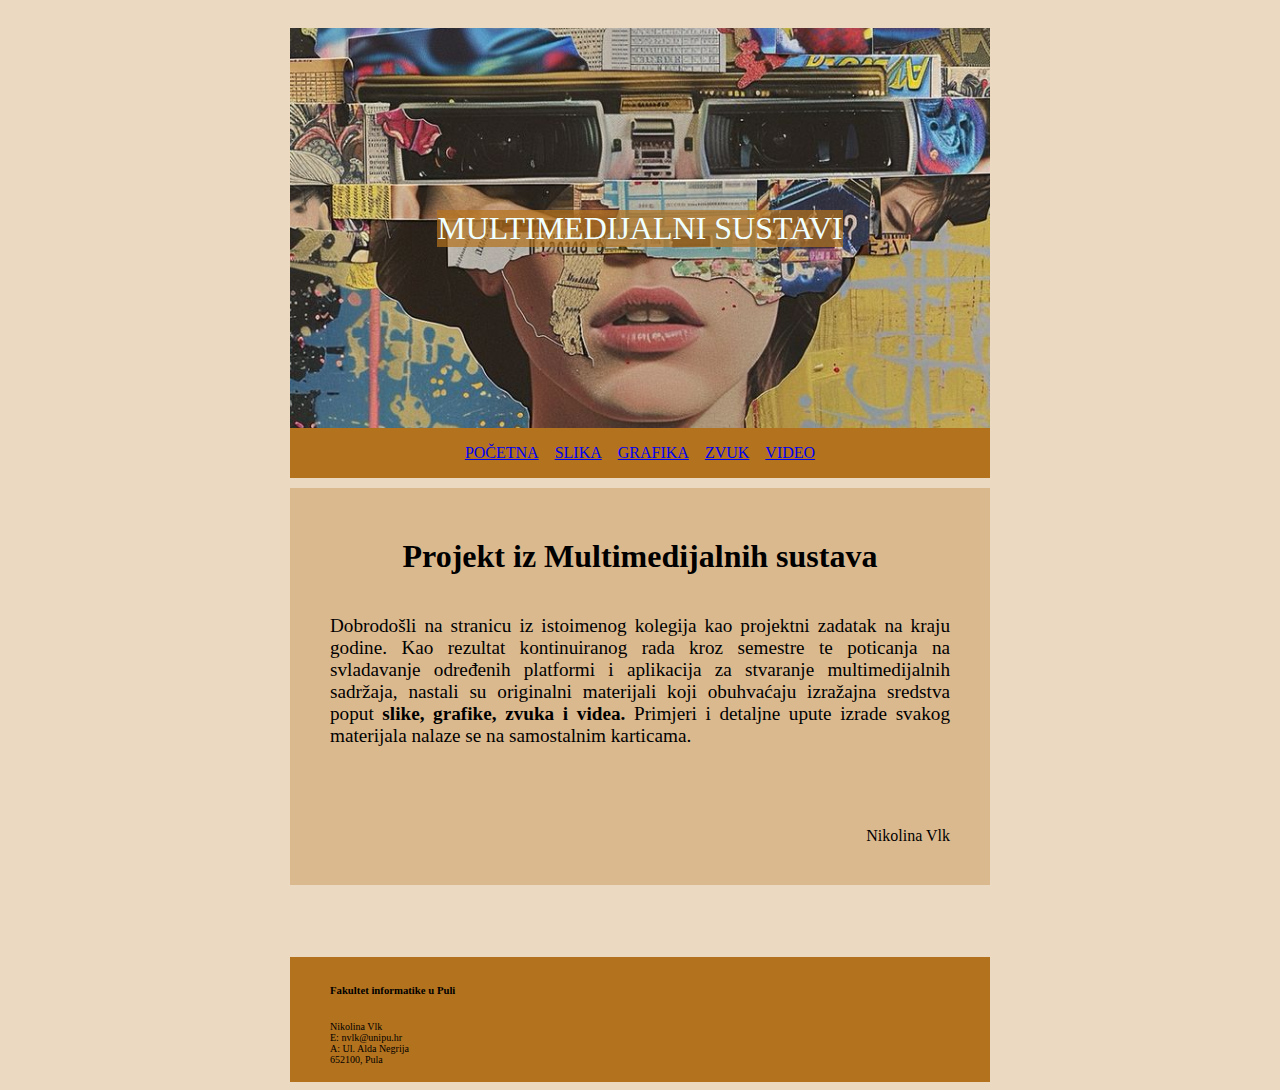
<file: index.html>
<!DOCTYPE html>
<html>
    <head>
        <link rel="stylesheet" href="./style.css">
    </head>
    <script>
    </script>



    <body>
        <div class="container">
    
          <div class="glava">
            <img class="banner" src="naslovna.jpeg" alt="slija">
            <div class="naslov">MULTIMEDIJALNI SUSTAVI</div>
          </div>
          <nav class="navbar">
            <a href="./">POČETNA</a>
            <a href="./slikaa.html">SLIKA</a>
            <a href="./grafika.html">GRAFIKA</a>
            <a href="./zvuk.html">ZVUK</a>
            <a href="./video.html">VIDEO</a>
          </nav>


          <div > 
            <h1 class="ime">Projekt iz Multimedijalnih sustava </h1>
            <p class="tijelo"> Dobrodošli na stranicu iz istoimenog kolegija kao projektni zadatak na kraju godine. Kao rezultat kontinuiranog rada 
              kroz semestre te poticanja na svladavanje određenih platformi i aplikacija za stvaranje multimedijalnih sadržaja, nastali su 
              originalni materijali koji obuhvaćaju izražajna sredstva poput <b>slike, grafike, zvuka i videa.</b> Primjeri i detaljne upute izrade svakog materijala nalaze se na
              samostalnim karticama.
            </p>
            <p class="moje"> Nikolina Vlk</p>
          </div>
<br>
<br>
<br>
<br>

          <div class="info">
            
              <h6>Fakultet informatike u Puli</h6>
              <p class="kontakt">
              
              Nikolina Vlk <br>
            E: nvlk@unipu.hr <br>
            A: Ul. Alda Negrija <br> 652100, Pula <br>
          </p>

          </div>

        </div>
        
        




        
    </body>









</html>


<!--cover je da ispuni kontejner ali da ne gubi na rezoluciji tj da ju ne rasiri-->
<!--po horizointali poravnjanje jusity--> 
 <!--po vertikali align center-->
 <!--tailwind-->
 <!--GITHUB I NETIFY KAKO SE SPAJA I OBJAVLJUJE-->
</file>
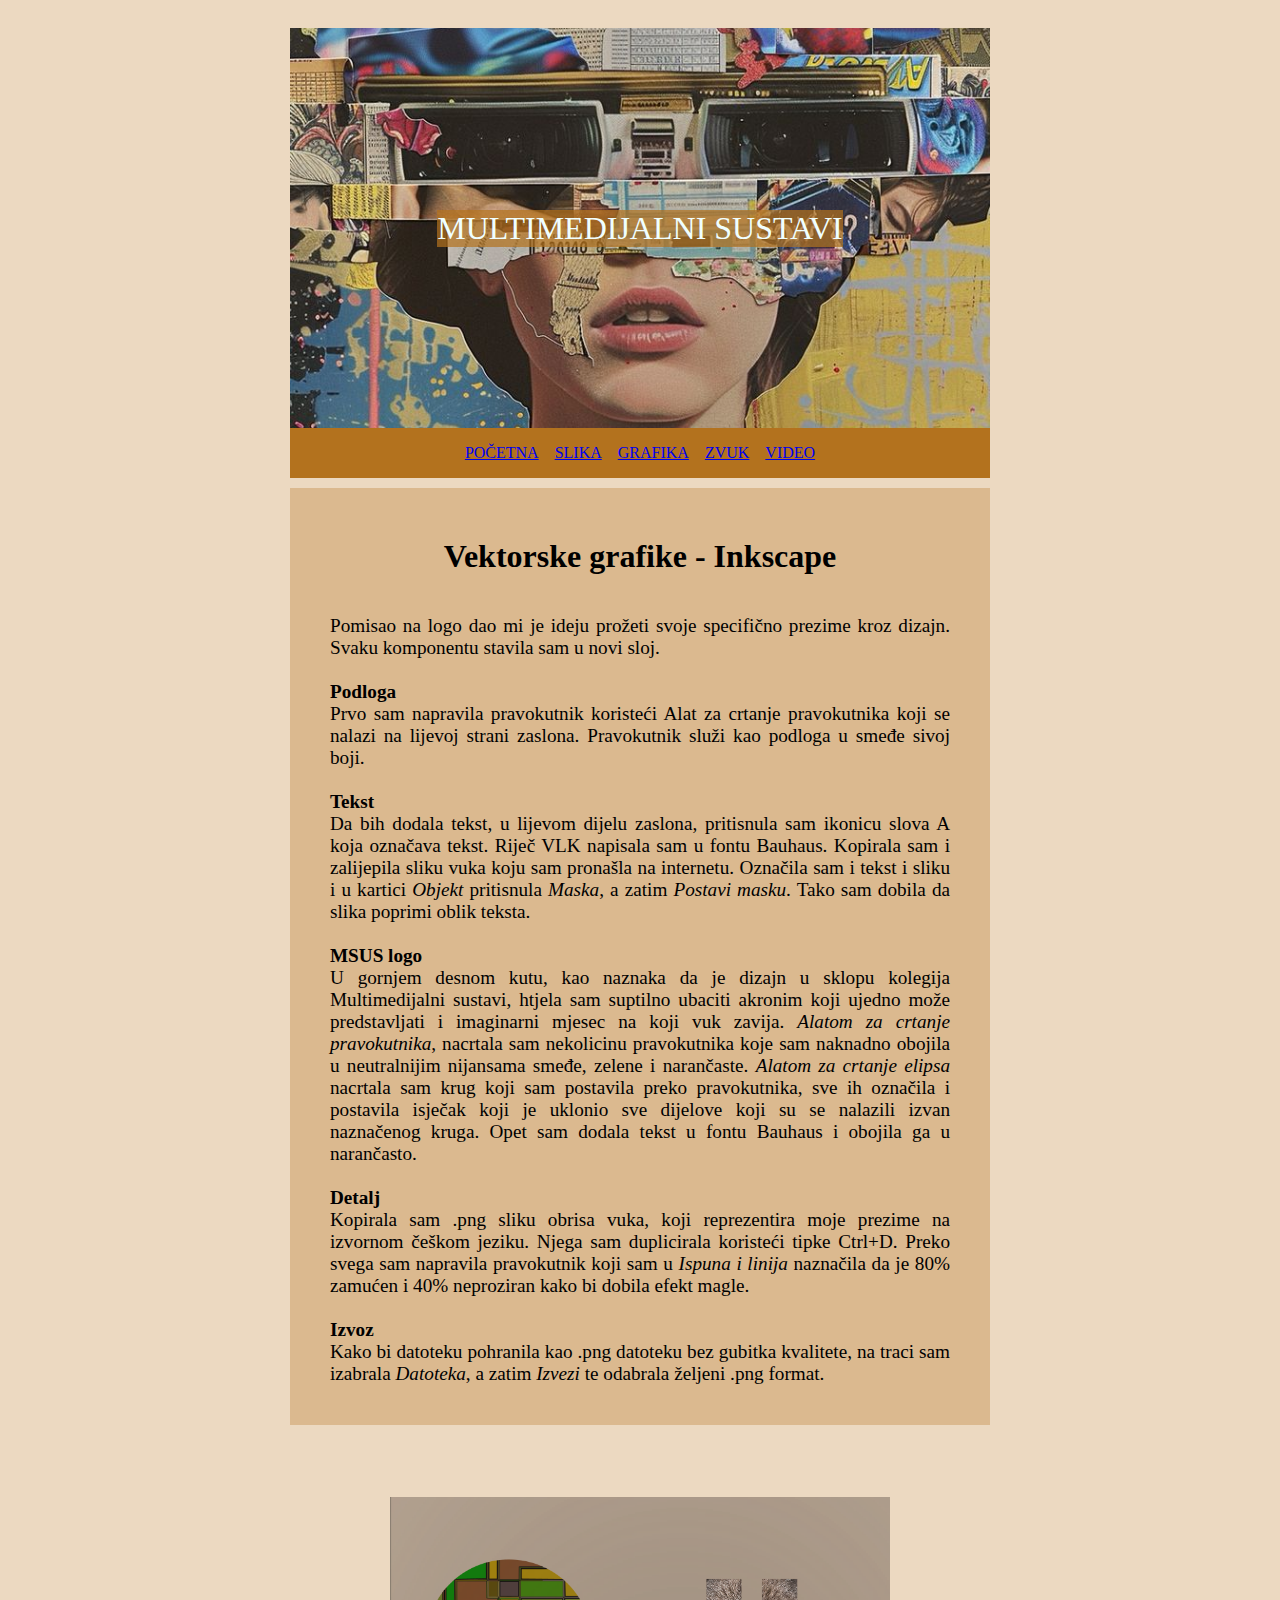
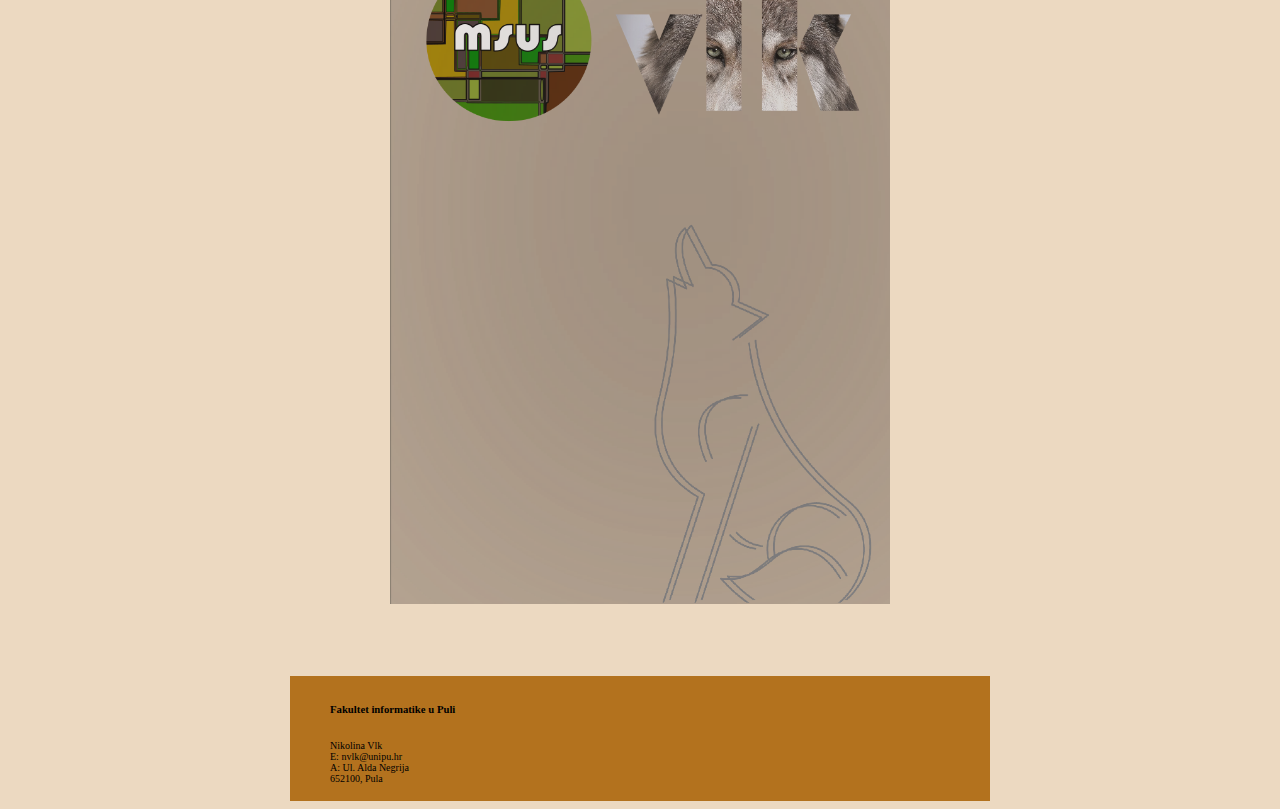
<file: grafika.html>
<!DOCTYPE html>
<html>
    <head>
        <link rel="stylesheet" href="./style.css">
    </head>
    <script>
    </script>



    <body>
        <div class="container">
    
          <div class="glava">
            <img class="banner" src="naslovna.jpeg" alt="slija">
            <div class="naslov">MULTIMEDIJALNI SUSTAVI</div>
          </div>
          <nav class="navbar">
            <a href="./index.html">POČETNA</a>
            <a href="./slikaa.html">SLIKA</a>
            <a href="./grafika.html">GRAFIKA</a>
            <a href="./zvuk.html">ZVUK</a>
            <a href="./video.html">VIDEO</a>
          </nav>


          <div > 
            <h1 class="ime"> Vektorske grafike - Inkscape </h1>
            <p class="tijelo"> Pomisao na logo dao mi je ideju prožeti svoje specifično prezime kroz dizajn.
             Svaku komponentu stavila sam u novi sloj. <br>

             <br><b>Podloga</b> <br>
             Prvo sam napravila pravokutnik koristeći Alat za crtanje pravokutnika koji se nalazi na lijevoj strani zaslona. Pravokutnik služi kao podloga u smeđe sivoj boji.
             <br>
             <br><b>Tekst</b> <br>
             Da bih dodala tekst, u lijevom dijelu zaslona, pritisnula sam ikonicu slova A koja označava tekst. Riječ VLK napisala sam u fontu Bauhaus. Kopirala sam i zalijepila sliku vuka koju sam pronašla na internetu. Označila sam i tekst i sliku i u kartici <i>Objekt</i> pritisnula <i>Maska</i>, a zatim <i>Postavi masku</i>. Tako sam dobila da slika poprimi oblik teksta. <br>

             <br><b>MSUS logo</b> <br>
             U gornjem desnom kutu, kao naznaka da je dizajn u sklopu kolegija Multimedijalni sustavi, htjela sam suptilno ubaciti akronim koji ujedno može predstavljati i imaginarni mjesec na koji vuk zavija. <i>Alatom za crtanje pravokutnika</i>, nacrtala sam nekolicinu pravokutnika koje sam naknadno obojila u neutralnijim nijansama smeđe, zelene i narančaste. <i>Alatom za crtanje elipsa</i> nacrtala sam krug koji sam postavila preko pravokutnika, sve ih označila i postavila isječak koji je uklonio sve dijelove koji su se nalazili izvan naznačenog kruga. Opet sam dodala tekst u fontu Bauhaus i obojila ga u narančasto. <br>

             <br><b>Detalj</b> <br>
                Kopirala sam .png sliku obrisa vuka, koji reprezentira moje prezime na izvornom češkom jeziku. Njega sam duplicirala koristeći tipke Ctrl+D.
                 Preko svega sam napravila pravokutnik koji sam u <i>Ispuna i linija</i> naznačila da je 80% zamućen i 40% neproziran kako bi dobila efekt magle. <br>

             <br><b>Izvoz</b> <br>
             Kako bi datoteku pohranila kao .png datoteku bez gubitka kvalitete, na traci sam izabrala <i>Datoteka</i>, a zatim <i>Izvezi </i> te odabrala željeni .png format.
                          <br>

            </p>

<br><br><br><br>

<img src="ink.png" alt="Dizajn logotipa" class="slica">

          </div>


          <br><br><br><br>

          <div class="info">
            
            <h6>Fakultet informatike u Puli</h6>
            <p class="kontakt">
            
            Nikolina Vlk <br>
          E: nvlk@unipu.hr <br>
          A: Ul. Alda Negrija <br> 652100, Pula <br>
        </p>

        </div>
        </div>
        
        


       

        
    </body>









</html>


<!--cover je da ispuni kontejner ali da ne gubi na rezoluciji tj da ju ne rasiri-->
<!--po horizointali poravnjanje jusity--> 
 <!--po vertikali align center-->
 <!--tailwind-->
 <!--GITHUB I NETIFY KAKO SE SPAJA I OBJAVLJUJE-->
</file>
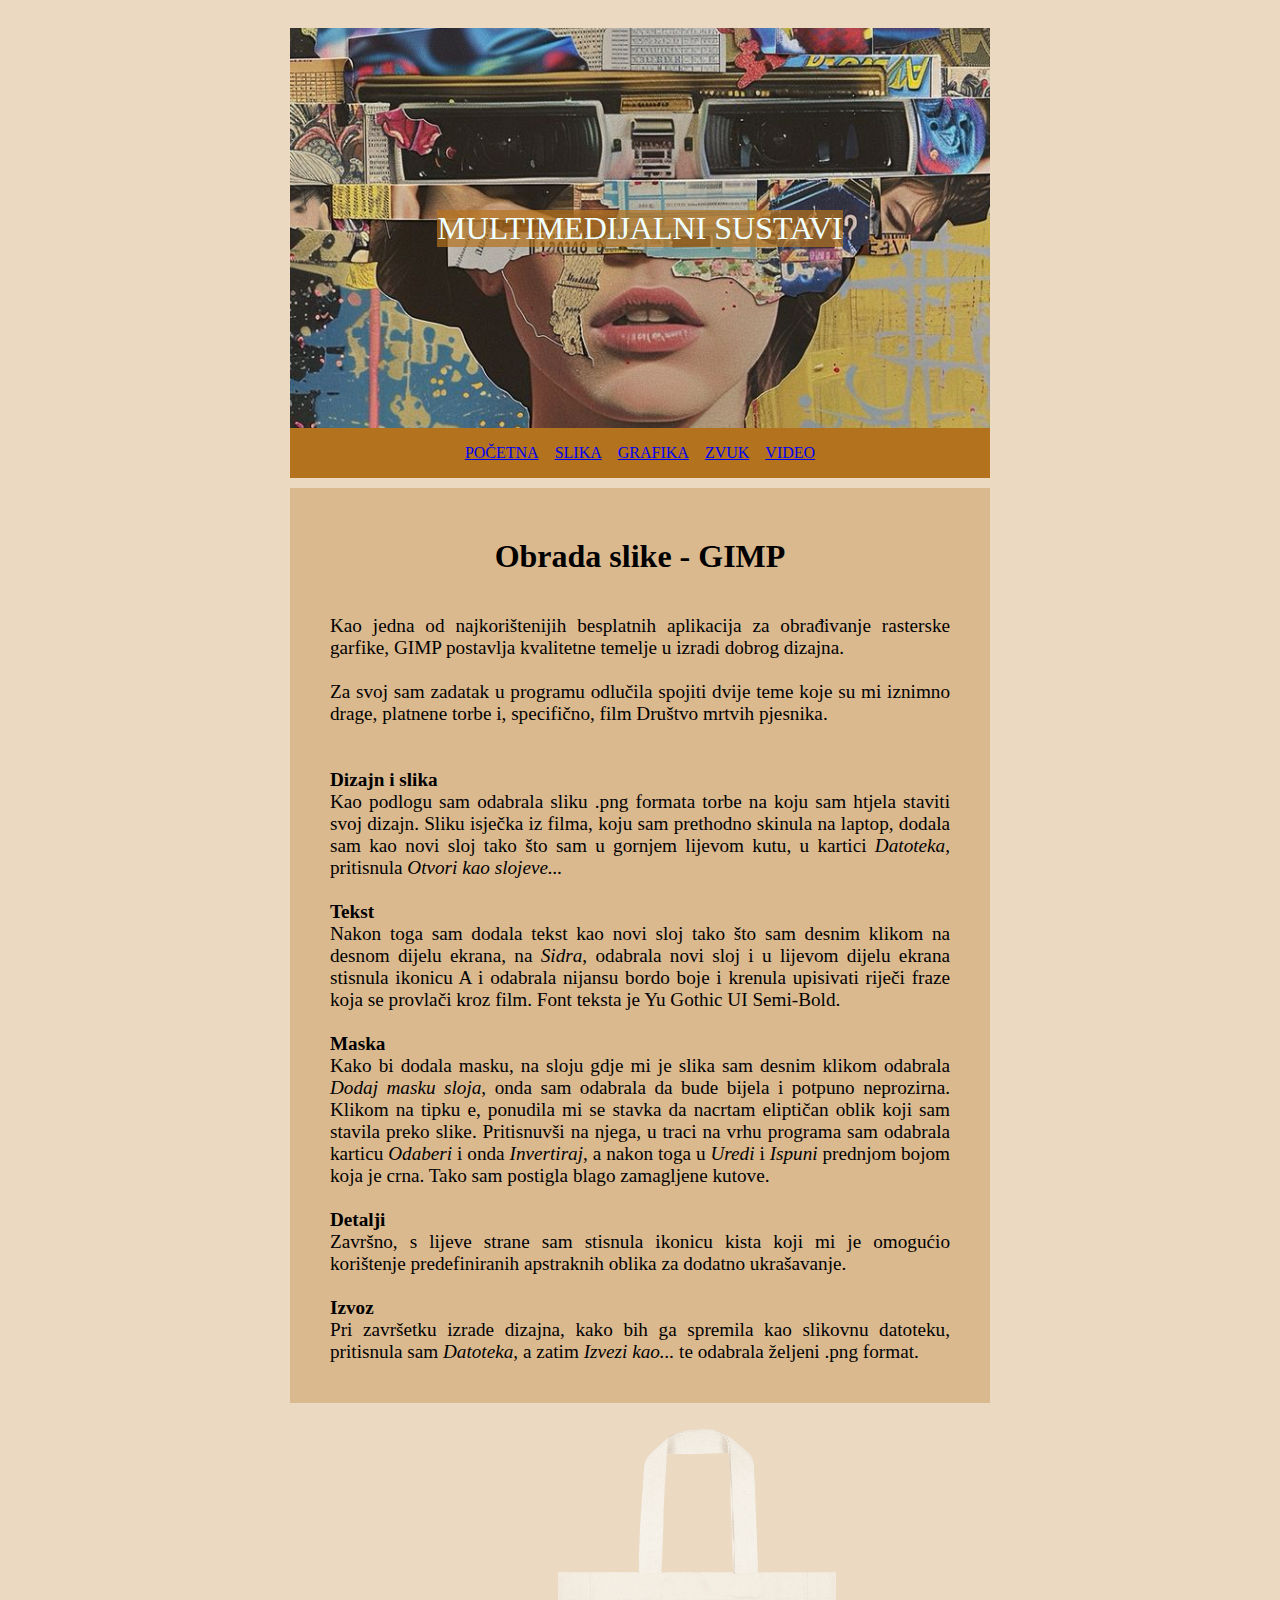
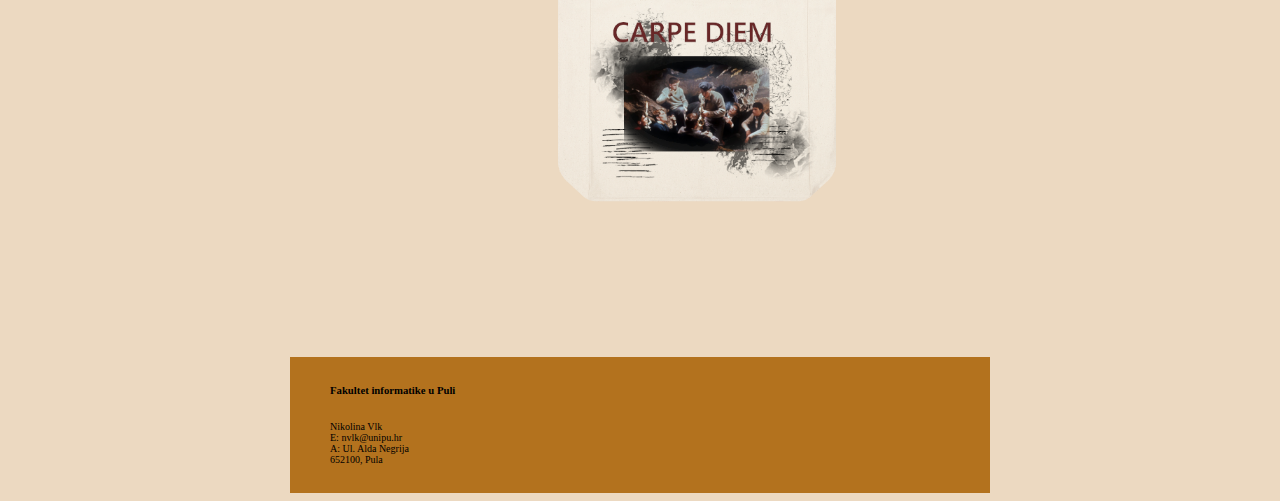
<file: slikaa.html>
<!DOCTYPE html>
<html>
    <head>
        <link rel="stylesheet" href="./style.css">
    </head>
    <script>
    </script>



    <body>
        <div class="container">
    
          <div class="glava">
            <img class="banner" src="naslovna.jpeg" alt="slija">
            <div class="naslov">MULTIMEDIJALNI SUSTAVI</div>
          </div>
          <nav class="navbar">
            <a href="./index.html">POČETNA</a>
            <a href="./slikaa.html">SLIKA</a>
            <a href="./grafika.html">GRAFIKA</a>
            <a href="./zvuk.html">ZVUK</a>
            <a href="./video.html">VIDEO</a>
          </nav>


          <div > 
            <h1 class="ime">Obrada slike - GIMP </h1>
            <p class="tijelo"> Kao jedna od najkorištenijih besplatnih aplikacija za obrađivanje rasterske garfike,
              GIMP postavlja kvalitetne temelje u izradi dobrog dizajna. <br> <br>
 Za svoj sam zadatak u programu odlučila spojiti dvije teme koje su mi iznimno drage, platnene torbe i, specifično, film Društvo mrtvih pjesnika. <br>
 <br> <br><b>Dizajn i slika</b> <br>
Kao podlogu sam odabrala sliku .png formata torbe na koju sam htjela staviti svoj dizajn.
 Sliku isječka iz filma, koju sam prethodno skinula na laptop, dodala sam kao novi sloj tako što sam u gornjem lijevom kutu, u kartici <i>Datoteka</i>, pritisnula <i>Otvori kao slojeve...</i><br>

 <br><b>Tekst</b> <br>
 Nakon toga sam dodala tekst kao novi sloj tako što sam desnim klikom na desnom dijelu ekrana, na <i>Sidra</i>, 
  odabrala novi sloj i u lijevom dijelu ekrana stisnula ikonicu A i odabrala nijansu bordo boje i krenula upisivati riječi fraze koja se provlači kroz film. 
  Font teksta je Yu Gothic UI Semi-Bold. <br>
 <br><b>Maska</b> <br>
Kako bi dodala masku, na sloju gdje mi je slika sam desnim klikom odabrala <i>Dodaj masku sloja</i>, onda sam odabrala da bude bijela i potpuno neprozirna. 

Klikom na tipku e, ponudila mi se stavka da nacrtam eliptičan oblik koji sam stavila preko slike. 
Pritisnuvši na njega, u traci na vrhu programa sam odabrala karticu <i>Odaberi</i> i onda <i>Invertiraj</i>, a nakon toga u <i>Uredi</i> i <i> Ispuni</i> prednjom bojom koja je crna.
 Tako sam postigla blago zamagljene kutove. <br>
 <br><b>Detalji</b> <br>
Završno, s lijeve strane sam stisnula ikonicu kista koji mi je omogućio korištenje predefiniranih apstraknih oblika za dodatno ukrašavanje. <br>


 <br><b>Izvoz</b> <br>
Pri završetku izrade dizajna, kako bih ga spremila kao slikovnu datoteku, pritisnula sam <i>Datoteka</i>, a zatim <i>Izvezi kao...</i> te odabrala željeni .png format.
             <br>

<p></p>


            <img src="torby.png" alt="Zadatak u Gimpu" class="slija">
          </div>
<br><br><br><br><br><br><br><br>

          <div class="info">
            
            <h6>Fakultet informatike u Puli</h6>
            <p class="kontakt">
            
            Nikolina Vlk <br>
          E: nvlk@unipu.hr <br>
          A: Ul. Alda Negrija <br> 652100, Pula <br>
         <br>

        </div>

        </div>
        
        




        
    </body>









</html>


<!--cover je da ispuni kontejner ali da ne gubi na rezoluciji tj da ju ne rasiri-->
<!--po horizointali poravnjanje jusity--> 
 <!--po vertikali align center-->
 <!--tailwind-->
 <!--GITHUB I NETIFY KAKO SE SPAJA I OBJAVLJUJE-->
</file>
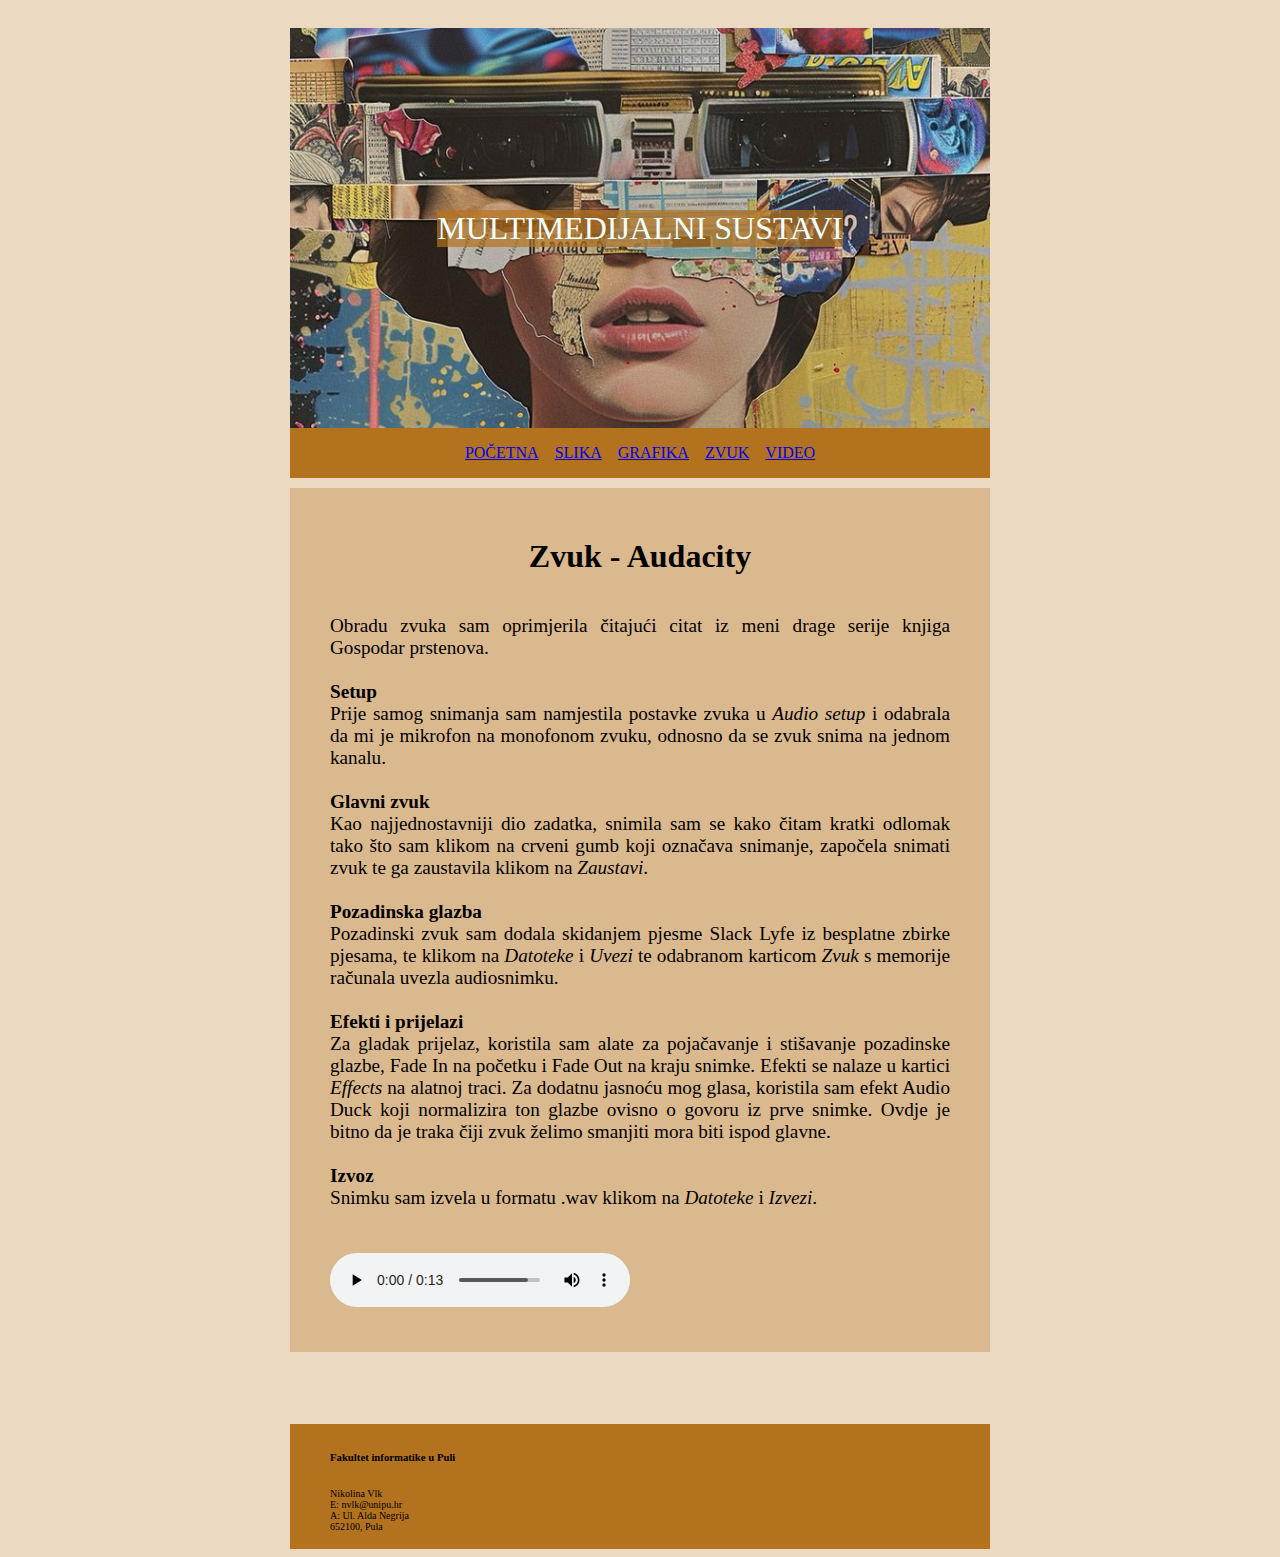
<file: zvuk.html>
<!DOCTYPE html>
<html>
    <head>
        <link rel="stylesheet" href="./style.css">
    </head>
    <script>
    </script>



    <body>
        <div class="container">
    
          <div class="glava">
            <img class="banner" src="naslovna.jpeg" alt="slija">
            <div class="naslov">MULTIMEDIJALNI SUSTAVI</div>
          </div>
          <nav class="navbar">
            <a href="./index.html">POČETNA</a>
            <a href="./slikaa.html">SLIKA</a>
            <a href="./grafika.html">GRAFIKA</a>
            <a href="./zvuk.html">ZVUK</a>
            <a href="./video.html">VIDEO</a>
          </nav>


          <div > 
            <h1 class="ime">Zvuk - Audacity</h1>
            <p class="tijelo"> 
              Obradu zvuka sam oprimjerila čitajući citat iz meni drage serije knjiga Gospodar prstenova. <br>
              <br><b>Setup</b> <br>
              Prije samog snimanja sam namjestila postavke zvuka u <i> Audio setup </i> i odabrala da mi je mikrofon na monofonom zvuku, odnosno da se zvuk snima na jednom kanalu.
<br>
              <br><b>Glavni zvuk</b> <br>
              Kao najjednostavniji dio zadatka, snimila sam se kako čitam kratki odlomak tako što sam klikom na crveni gumb koji označava snimanje, započela snimati zvuk te ga zaustavila klikom na <i>Zaustavi</i>. 
<br>
              <br><b>Pozadinska glazba</b> <br>
              Pozadinski zvuk sam dodala skidanjem pjesme Slack Lyfe iz besplatne zbirke pjesama, te klikom na <i> Datoteke</i> i <i> Uvezi</i> te odabranom karticom <i>Zvuk</i> s memorije računala uvezla audiosnimku.
              <br>
              <br><b>Efekti i prijelazi</b> <br>
              Za gladak prijelaz, koristila sam alate za pojačavanje i stišavanje pozadinske glazbe, Fade In na početku i Fade Out  na kraju snimke. Efekti se nalaze u kartici <i>Effects</i> na alatnoj traci.
Za dodatnu jasnoću mog glasa, koristila sam efekt Audio Duck koji normalizira ton glazbe ovisno o govoru iz prve snimke. Ovdje je bitno da je traka čiji zvuk želimo smanjiti mora biti ispod glavne.
<br>
              <br><b>Izvoz</b> <br>
              Snimku sam izvela u formatu .wav klikom na <i> Datoteke</i> i <i>Izvezi</i>. <br><br><br>




              <audio src="./audacityy.wav" controls></audio>
            </p>
          </div>
          <br><br><br><br>

          <div class="info">
            
            <h6>Fakultet informatike u Puli</h6>
            <p class="kontakt">
            
            Nikolina Vlk <br>
          E: nvlk@unipu.hr <br>
          A: Ul. Alda Negrija <br> 652100, Pula <br>
        </p>

        </div>
        </div>
        
        




        
    </body>









</html>


<!--cover je da ispuni kontejner ali da ne gubi na rezoluciji tj da ju ne rasiri-->
<!--po horizointali poravnjanje jusity--> 
 <!--po vertikali align center-->
 <!--tailwind-->
 <!--GITHUB I NETIFY KAKO SE SPAJA I OBJAVLJUJE-->
</file>
<file: style.css>
.container{
    border: azure 2px;
    width: 700px;
    display: block;
    margin-top: 20px;
    
}
body{
    background-color: rgb(236, 217, 193);
    display: flex;
    justify-content: center;
    
}
.banner{
    width: 100%;
    height: 400px;
    object-fit: cover;
    
}
.naslov{position: absolute;
    background-color: rgba(179, 114, 30, 0.7);
    
}
.glava{
    color: azure;
    position: relative;
    display: flex;
    justify-content: center; 
    align-items: center;
    font-size: 32px;
}
.navbar{
    display: flex;
    gap:16px;
    justify-content: center;
    padding: 16px;
    background-color: rgb(179, 114, 30);
    
}
.tijelo{
    display: block;
    margin: auto;
    text-align: justify;
    font-size: larger;
    background-color:rgba(179, 114, 30, 0.3);
    padding: 40px;
}
.ime {
    margin: auto;
    margin-top: 10px;
    padding: 50px;
    padding-bottom: 0px;
    text-align: center;
    background-color: rgba(179, 114, 30, 0.3);
}
.kontakt{
    font-size: x-small;
}
.info{
    background-color: rgba(179, 114, 30);
    padding-left: 40px;
    padding-top: 2px;
    padding-bottom: 7px;
}
.ime2{
    margin: auto;
    padding: 50px;
    text-align: center;
    background-color: rgba(179, 114, 30, 0.3);
}
.moje{
    display: block;
    margin: auto;
    text-align: right;
    font-size: medium;
    background-color:rgba(179, 114, 30, 0.3);
    padding: 40px;
}
.slija {
    width: 100%; /* prilagodba širini stranice */
    max-width: 2000px; /* maksimalna širina slike */
    height: auto; /* zadržavanje proporcija */
    display: flex;
    margin: 0 auto; /* centriranje */
    justify-content: center;
    align-items: center;
}
.videoo{
    height: 500px;
    width: auto;
    align-items: center;
    margin-top: 50px;
    padding-left: 32%;
    display: flex;
    justify-content: center;
    align-items: center;
}
.slica {
    width: 100%; /* prilagodba širini stranice */
    max-width: 500px; /* maksimalna širina slike */
    height: auto; /* zadržavanje proporcija */
    display: flex;
    margin: 0 auto; /* centriranje */
    justify-content: center;
    align-items: center;
}
</file>
